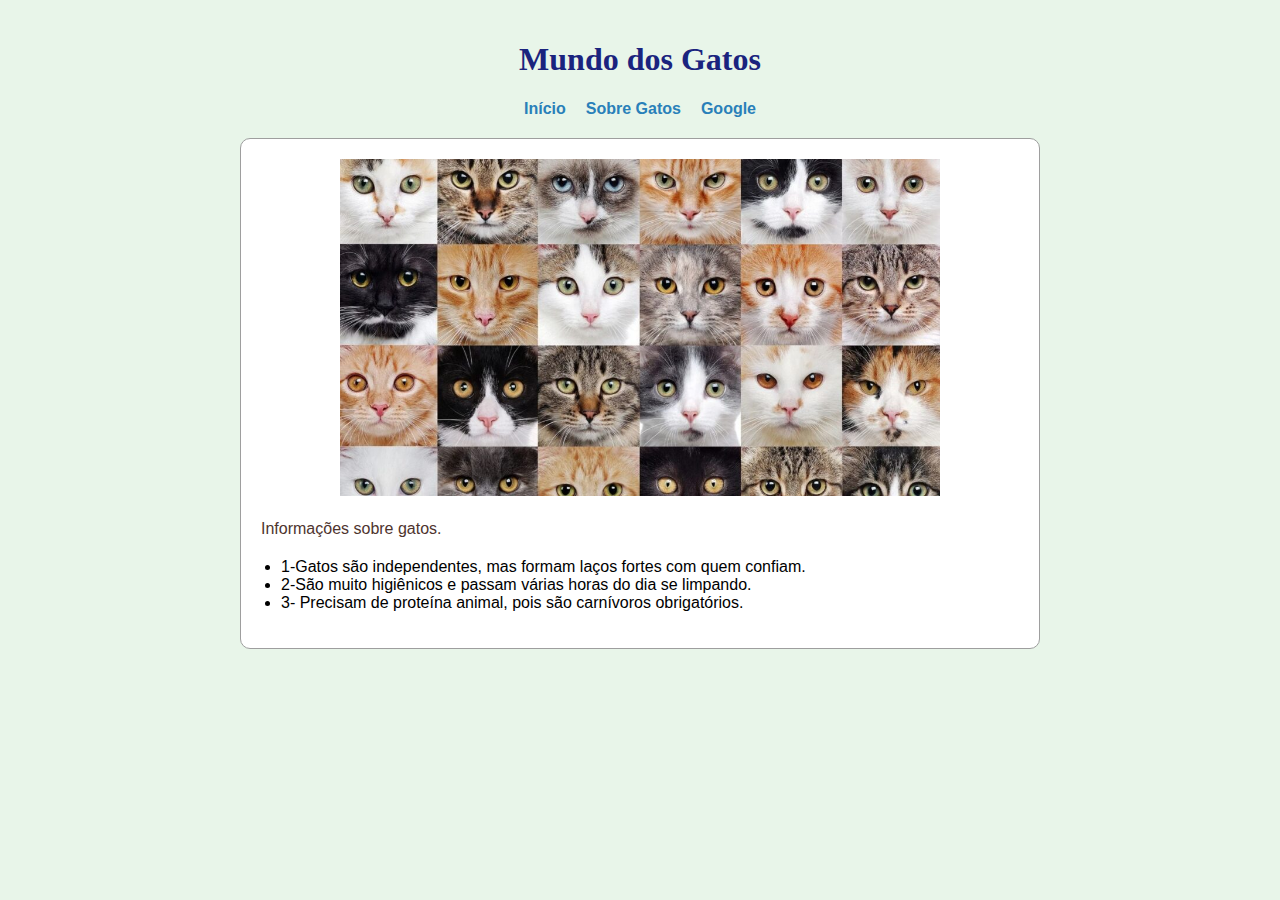
<file: index.html>
<!DOCTYPE html>
<html lang="pt-BR">
<head>
  <meta charset="UTF-8">
  <meta name="viewport" content="width=device-width, initial-scale=1.0">
  <title>Página Principal</title>
  <link rel="stylesheet" href="css/estilo.css">
</head>
<body>
  <header>
    <h1 id="titulo">Mundo dos Gatos</h1>
    <nav>
      <ul class="menu">
        <li><a href="index.html">Início</a></li>
        <li><a href="gatos.html">Sobre Gatos</a></li>
        <li><a href="https://www.whiskas.com.br/dicas-de-cuidado/comportamento/curiosidades/curiosidades-sobre-gatos-que-talvez-voce-nao-conheca" target="_blank">Google</a></li>
      </ul>
    </nav>
  </header>
  <main>
    <img src="imgs/imagem1.jpg" alt="Imagem de destaque" class="imagem">
    <p class="paragrafo">Informações sobre gatos.</p>
    <ul class="lista">
      <li>1-Gatos são independentes, mas formam laços fortes com quem confiam.</li>
      <li>2-São muito higiênicos e passam várias horas do dia se limpando.</li>
      <li>3- Precisam de proteína animal, pois são carnívoros obrigatórios.</li>
    </ul>
  </main>
</body>
</html>
</file>
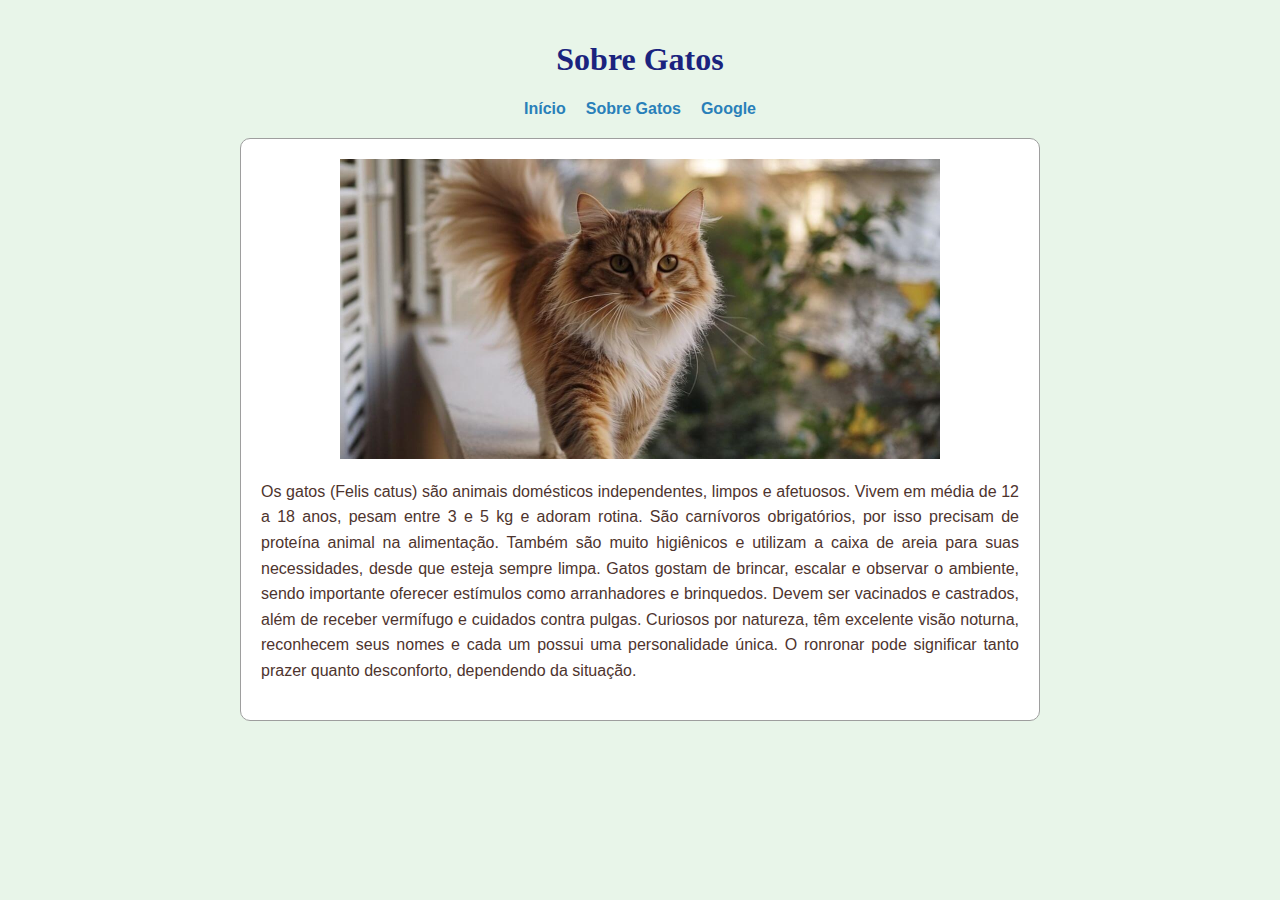
<file: gatos.html>
<!DOCTYPE html>
<html lang="pt-BR">
<head>
  <meta charset="UTF-8">
  <meta name="viewport" content="width=device-width, initial-scale=1.0">
  <title>Gatos</title>
  <link rel="stylesheet" href="css/estilo.css">
</head>
<body>
  <header>
    <h1 id="titulo">Sobre Gatos</h1>
    <nav>
      <ul class="menu">
        <li><a href="index.html">Início</a></li>
        <li><a href="gatos.html">Sobre Gatos</a></li>
        <li><a href="https://www.nationalgeographicbrasil.com/animais/o-que-os-gatos-pensam-sobre-nos-voce-vai-se-surpreender" target="_blank">Google</a></li>
      </ul>
    </nav>
  </header>
  <main>
    <img src="imgs/imagem2.jpg" alt="Imagem sobre" class="imagem">
    <p class="paragrafo">Os gatos (Felis catus) são animais domésticos independentes, limpos e afetuosos. Vivem em média de 12 a 18 anos, pesam entre 3 e 5 kg e adoram rotina. São carnívoros obrigatórios, por isso precisam de proteína animal na alimentação. Também são muito higiênicos e utilizam a caixa de areia para suas necessidades, desde que esteja sempre limpa. Gatos gostam de brincar, escalar e observar o ambiente, sendo importante oferecer estímulos como arranhadores e brinquedos. Devem ser vacinados e castrados, além de receber vermífugo e cuidados contra pulgas. Curiosos por natureza, têm excelente visão noturna, reconhecem seus nomes e cada um possui uma personalidade única. O ronronar pode significar tanto prazer quanto desconforto, dependendo da situação.</p>
  </main>
</body>
</html>
</file>
<file: css/estilo.css>
body {
  margin: 0 auto;
  max-width: 800px;
  background-color: #e8f5e9; 
  font-family: 'Arial', sans-serif; 
  padding: 20px;
}

#titulo {
  color: #1a237e; 
  text-align: center;
  font-family: 'Georgia', serif; 
}

.menu {
  list-style: none;
  display: flex;
  justify-content: center;
  gap: 20px;
  padding: 0;
}

.menu a {
  text-decoration: none;
  color: #2980b9; 
  font-weight: bold;
  font-family: 'Comic Sans MS', cursive, sans-serif; 
}

.menu a:hover {
  color: #ff5722; 
}

.paragrafo {
  color: #4e342e; 
  line-height: 1.6;
  text-align: justify;
  font-family: 'Tahoma', sans-serif; 
}

.lista {
  margin-top: 10px;
  padding-left: 20px;
}

.imagem {
  width: 100%;
  max-width: 600px;
  height: auto;
  display: block;
  margin: 0 auto 20px auto;
}

main {
  background-color: #ffffff;
  padding: 20px;
  border: 1px solid #9e9e9e;
  border-radius: 10px;
  margin-top: 20px;
}
</file>
